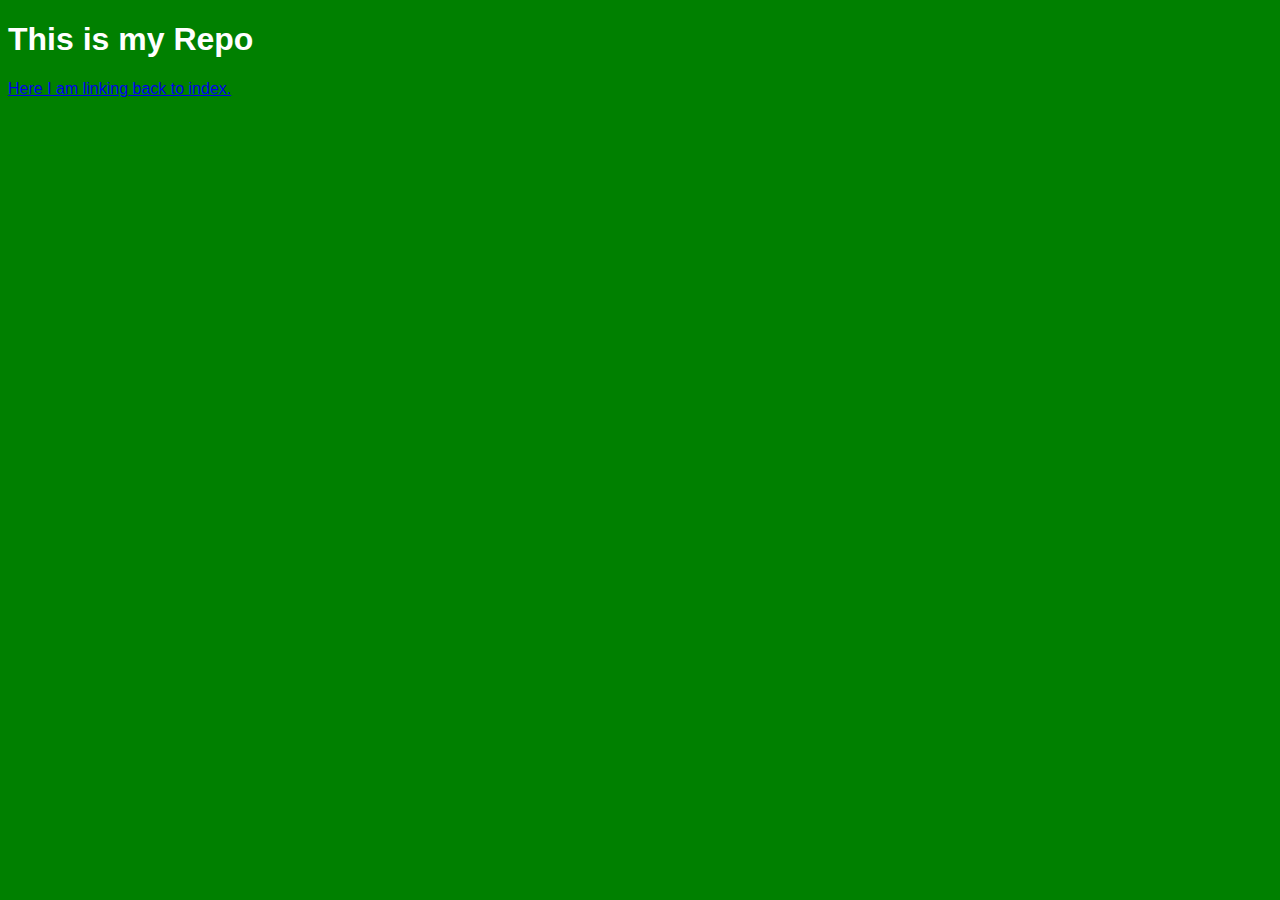
<file: about.html>
<!DOCTYPE html>
<html>
  <head>
    <link href="style.css" rel="stylesheet">
  </head>
  <body>
  <h1>This is my Repo</h1>
  <a href="index.html">Here I am linking back to index.</a>
  </body>
</html>
</file>
<file: style.css>
html {
  background-color: green;
  font-family: "Arial";
}

h1 {
  font-family: "Arial";
  color: white;
}
</file>
